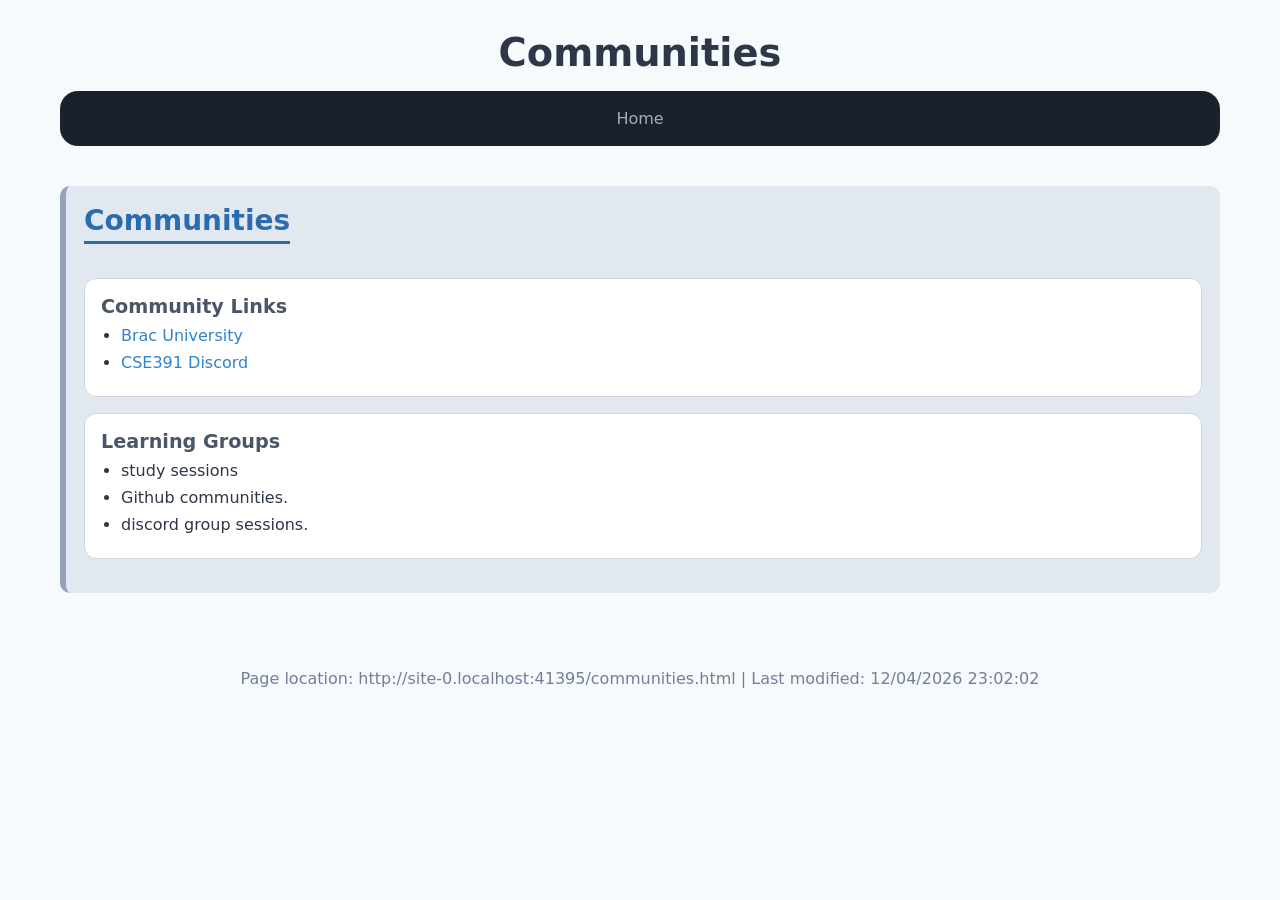
<file: communities.html>
<!DOCTYPE html>
<html lang="en">
<head>
    <meta charset="UTF-8">
    <meta name="viewport" content="width=device-width, initial-scale=1.0">
    <title>Communities — Radwan Islam</title>
    <link rel="stylesheet" href="css/style.css">
</head>
<body>
    <header>
        <h1>Communities</h1>
        <nav>
            <a href="index.html">Home</a>
        </nav>
    </header>

    <main>
        <section id="communities" class="portfolio">
            <h2>Communities</h2>
            <div class="links-grid">
                <div class="link-category">
                    <h3>Community Links</h3>
                    <ul>
                        <li><a href="https://www.bracu.ac.bd" target="_blank">Brac University</a></li>
                        <li><a href="https://discord.gg/qGFewSAwj" target="_blank">CSE391 Discord</a></li>
                    </ul>
                </div>
                <div class="link-category">
                    <h3>Learning Groups</h3>
                    <ul>
                        <li>study sessions</li>
                        <li>Github communities.</li>
                        <li>discord group sessions.</li>
                    </ul>
                </div>
            </div>
        </section>
    </main>

    <footer>
        <p id="page-info"></p>
    </footer>
    <script>
        var pageLocation = 'Page location: ' + window.location.origin + window.location.pathname + window.location.search;
        var lastModified = 'Last modified: ' + document.lastModified;
        document.getElementById('page-info').textContent = pageLocation + ' | ' + lastModified;
    </script>
</body>
</html>
</file>
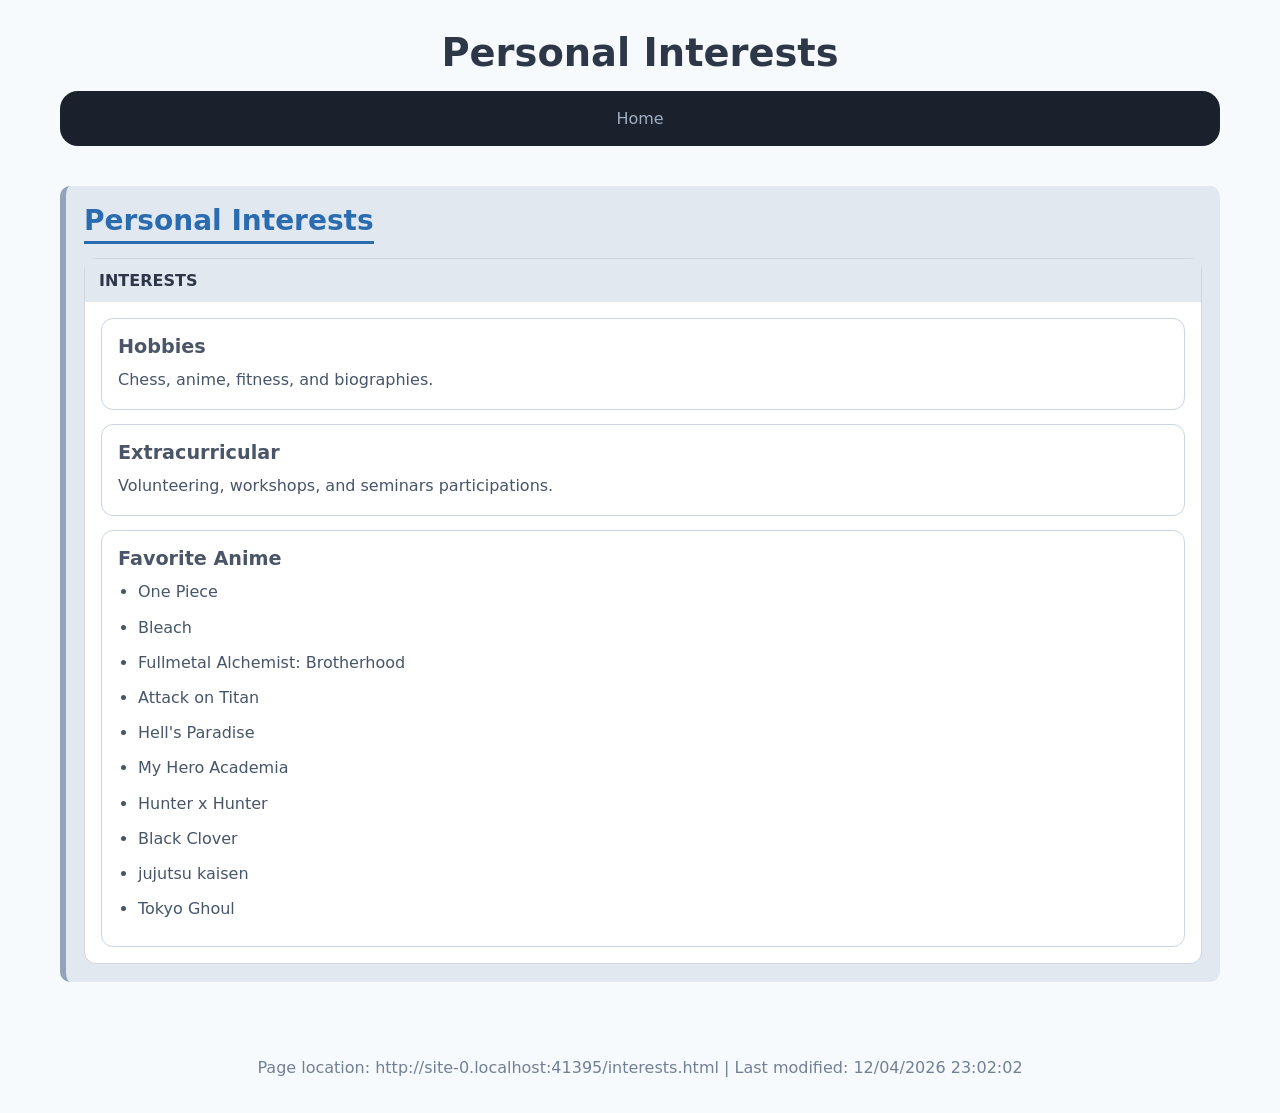
<file: interests.html>
<!DOCTYPE html>
<html lang="en">
<head>
    <meta charset="UTF-8">
    <meta name="viewport" content="width=device-width, initial-scale=1.0">
    <title>Interests — Radwan Islam</title>
    <link rel="stylesheet" href="css/style.css">
</head>
<body>
    <header>
        <h1>Personal Interests</h1>
        <nav>
            <a href="index.html">Home</a>
        </nav>
    </header>

    <main>
        <section id="personal-interests" class="portfolio">
            <h2>Personal Interests</h2>
            <div class="interest-panel">
                <div class="panel-header">Interests</div>
                <div class="panel-content">
                    <div class="interest-subsection">
                        <h3>Hobbies</h3>
                        <p>Chess, anime, fitness, and biographies.</p>
                    </div>
                    <div class="interest-subsection">
                        <h3>Extracurricular</h3>
                        <p>Volunteering, workshops, and seminars participations.</p>
                    </div>
                    <div class="interest-subsection">
                        <h3>Favorite Anime</h3>
                        <ul>
                            <li>One Piece</li>
                            <li>Bleach</li>
                            <li>Fullmetal Alchemist: Brotherhood</li>
                            <li>Attack on Titan</li>
                            <li>Hell's Paradise</li>
                            <li>My Hero Academia</li>
                            <li>Hunter x Hunter</li>
                            <li>Black Clover</li>
                            <li>jujutsu kaisen</li>
                            <li>Tokyo Ghoul</li>
                        </ul>
                    </div>
                </div>
            </div>
        </section>
    </main>

    <footer>
        <p id="page-info"></p>
    </footer>
    <script>
        var pageLocation = 'Page location: ' + window.location.origin + window.location.pathname + window.location.search;
        var lastModified = 'Last modified: ' + document.lastModified;
        document.getElementById('page-info').textContent = pageLocation + ' | ' + lastModified;
    </script>
</body>
</html>
</file>
<file: css/style.css>
:root {
    --bg: #f7fafc;
    --text: #2d3748;
    --nav: #1a202c;
    --nav-text: #a0aec0;
    --link: #3182ce;
    --card: #e2e8f0;
    --card-border: #94a3b8;
    --panel-bg: #ffffff;
    --panel-border: #d2d6dc;
    
}


html {
    box-sizing: border-box;
    margin: 0;
    padding: 0;
}

*, *::before, *::after {
    box-sizing: inherit;
}

body {
    margin: 0;
    padding: 0;
    font-family: 'Segoe UI', system-ui, sans-serif;
    background: var(--bg);
    color: var(--text);
}

main,
header,
footer {
    max-width: 1200px;
    width: 100%;
    margin: 0 auto;
    padding: 20px;
}

hr {
    border: none;
    border-top: 1px solid #e2e8f0;
    margin: 30px 0;
}

header {
    text-align: center;
    padding-top: 30px;
}

header h1 {
    margin: 0 0 16px;
    font-size: 2.4rem;
}

nav {
    background: var(--nav);
    padding: 10px;
    border-radius: 18px;
    text-align: center;
}

nav a {
    display: inline-block;
    margin: 0 6px;
    padding: 8px 14px;
    color: var(--nav-text);
    text-decoration: none;
    border-radius: 12px;
}

nav a:hover {
    background: #2d3748;
    color: #ffffff;
}


.portfolio {
    padding: 18px 0;
    margin-bottom: 20px;
}

h2 {
    margin: 0 0 14px;
    font-size: 1.75rem;
    color: #2b6cb0;
    display: inline-block;
    border-bottom: 3px solid #2b6cb0;
    padding-bottom: 4px;
}

.table-label {
    margin: 0 0 12px;
    display: block;
    color: #4a5568;
    font-style: italic;
}

h3 {
    margin: 14px 0 8px;
    font-size: 1.2rem;
    color: #4a5568;
}

.profile-img {
    display: block;
    max-width: 170px;
    width: 100%;
    margin: 0 auto 16px;
    border-radius: 50%;
}

a {
    color: var(--link);
    text-decoration: none;
}

a:hover {
    text-decoration: underline;
}

.personal-motto {
    background: #edf2f7;
    border-left: 4px solid #3182ce;
    margin: 20px 0;
    padding: 16px;
    border-radius: 0 8px 8px 0;
}

.personal-motto p,
.personal-motto cite {
    margin: 0;
}

.personal-motto cite {
    display: block;
    margin-top: 8px;
    color: #718096;
    text-transform: uppercase;
    font-size: 0.9rem;
}

.links-grid {
    margin-top: 20px;
}

.link-category {
    background: #ffffff;
    border: 1px solid #d2d6dc;
    padding: 16px;
    border-radius: 12px;
    margin-bottom: 16px;
}

.link-category h3 {
    margin-top: 0;
}

.connect-image-card {
    max-width: 420px;
    margin: 0 auto 16px;
}

.connect-image {
    width: 100%;
    height: auto;
    display: block;
    border-radius: 10px;
}

.interest-panel {
    background: #ffffff;
    border: 1px solid #d2d6dc;
    border-radius: 12px;
}

.panel-header {
    background: #e2e8f0;
    padding: 12px 14px;
    font-weight: 700;
    text-transform: uppercase;
}

.panel-content {
    padding: 16px;
}

.interest-subsection {
    margin-bottom: 14px;
    background: #ffffff;
    border: 1px solid #cbd5e0;
    border-radius: 12px;
    padding: 16px;
}

.interest-subsection:last-child {
    margin-bottom: 0;
}

.interest-subsection h3 {
    margin: 0 0 8px;
}

.interest-subsection p,
.interest-subsection ul {
    margin: 0;
    color: #475569;
    line-height: 1.7;
}

.interest-subsection ul {
    padding-left: 20px;
    margin-top: 8px;
}

ul,
ol {
    margin: 0;
    padding-left: 20px;
}

li {
    margin-bottom: 8px;
}

#about-me,
#education,
#skills,
#personal-interests,
#communities,
#connect {
    background: var(--card);
    border-left: 6px solid var(--card-border);
    border-radius: 10px;
    padding: 18px;
}

.table-wrapper {
    background: var(--panel-bg);
    border: 1px solid var(--panel-border);
    border-radius: 10px;
    overflow-x: auto;
    margin-top: 12px;
}

.info-table {
    width: 100%;
    border-collapse: collapse;
}

.info-table th,
.info-table td {
    border: 1px solid #cbd5e0;
    padding: 12px;
    text-align: left;
}

.info-table thead th {
    background: #475569;
    color: #ffffff;
}

.info-table tbody tr:nth-child(odd) {
    background: #f7fafc;
}

.info-table tbody tr {
    transition: background 0.2s ease, transform 0.2s ease;
}

.info-table tbody tr:hover {
    background: #e2e8f0;
    transform: translateY(-1px);
    box-shadow: inset 0 0 0 1px rgba(59, 130, 246, 0.1);
}

footer {
    text-align: center;
    color: #718096;
    padding-bottom: 20px;
}
</file>
